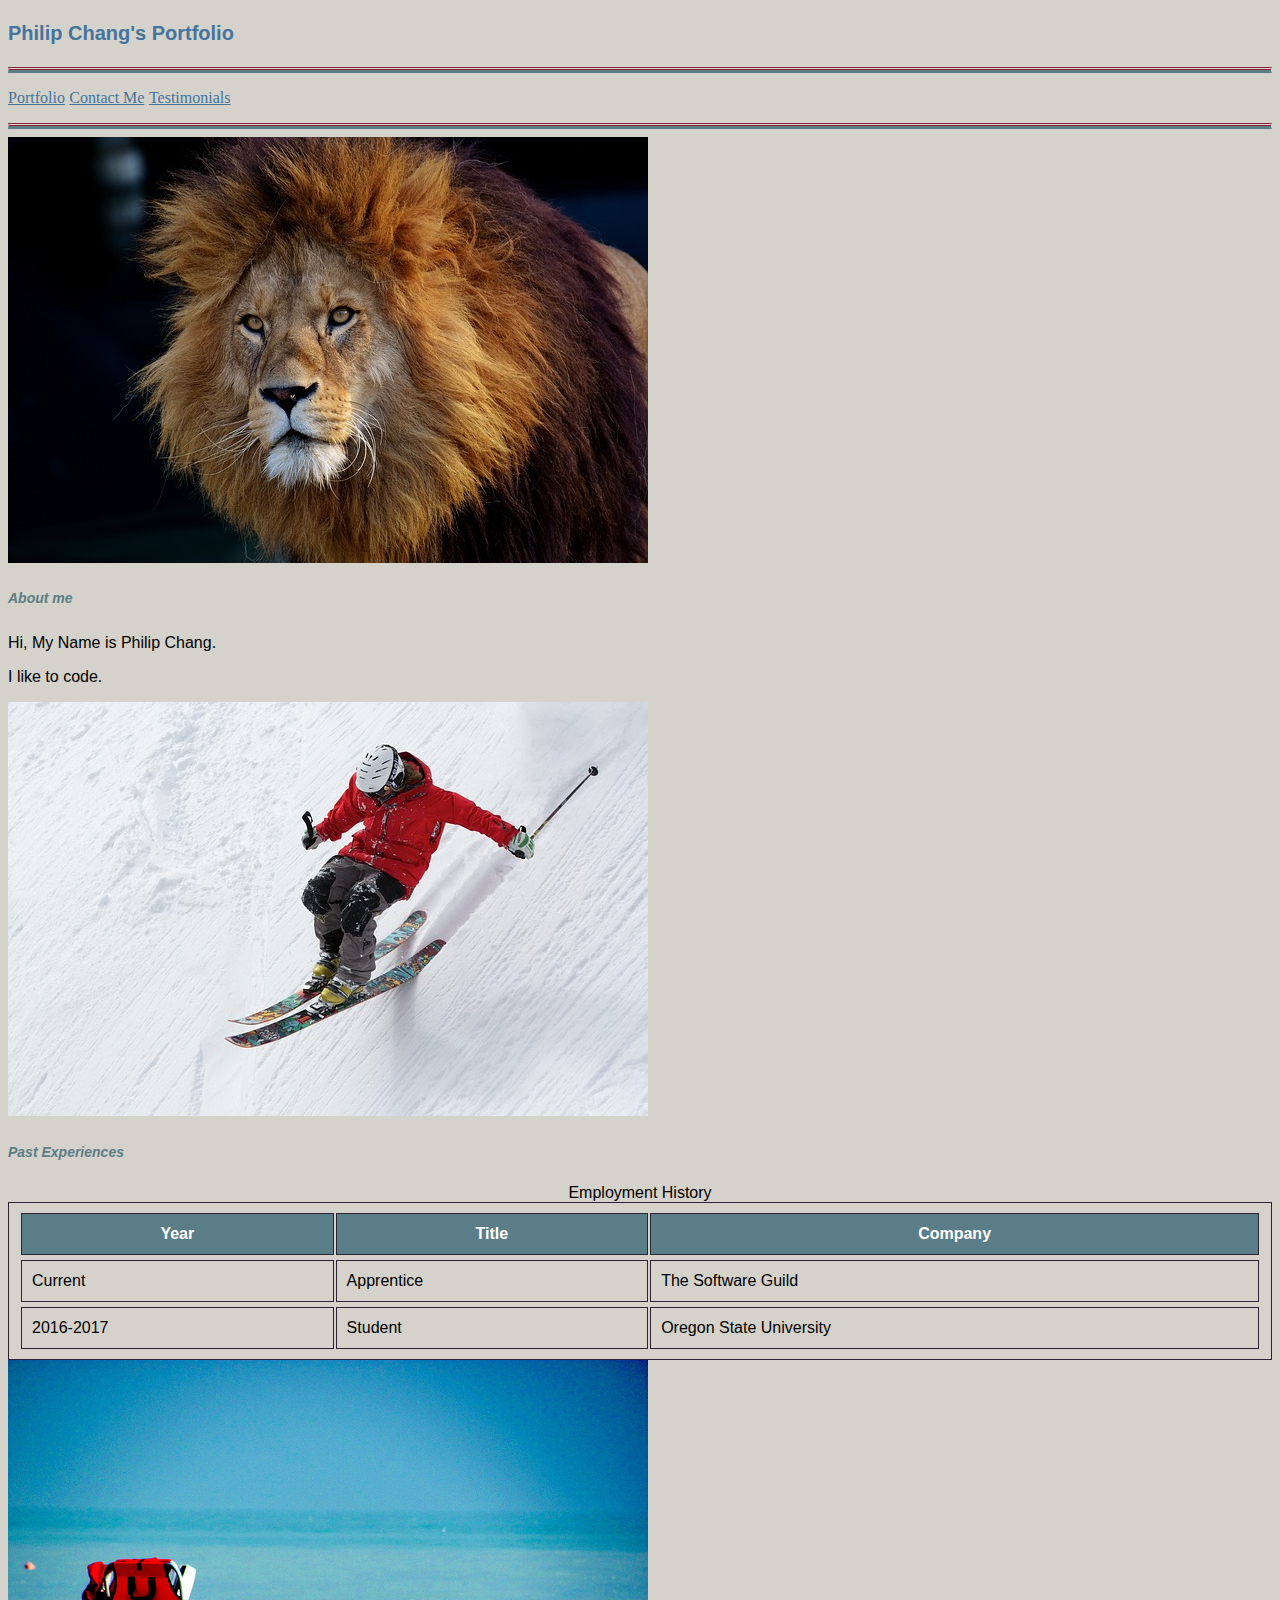
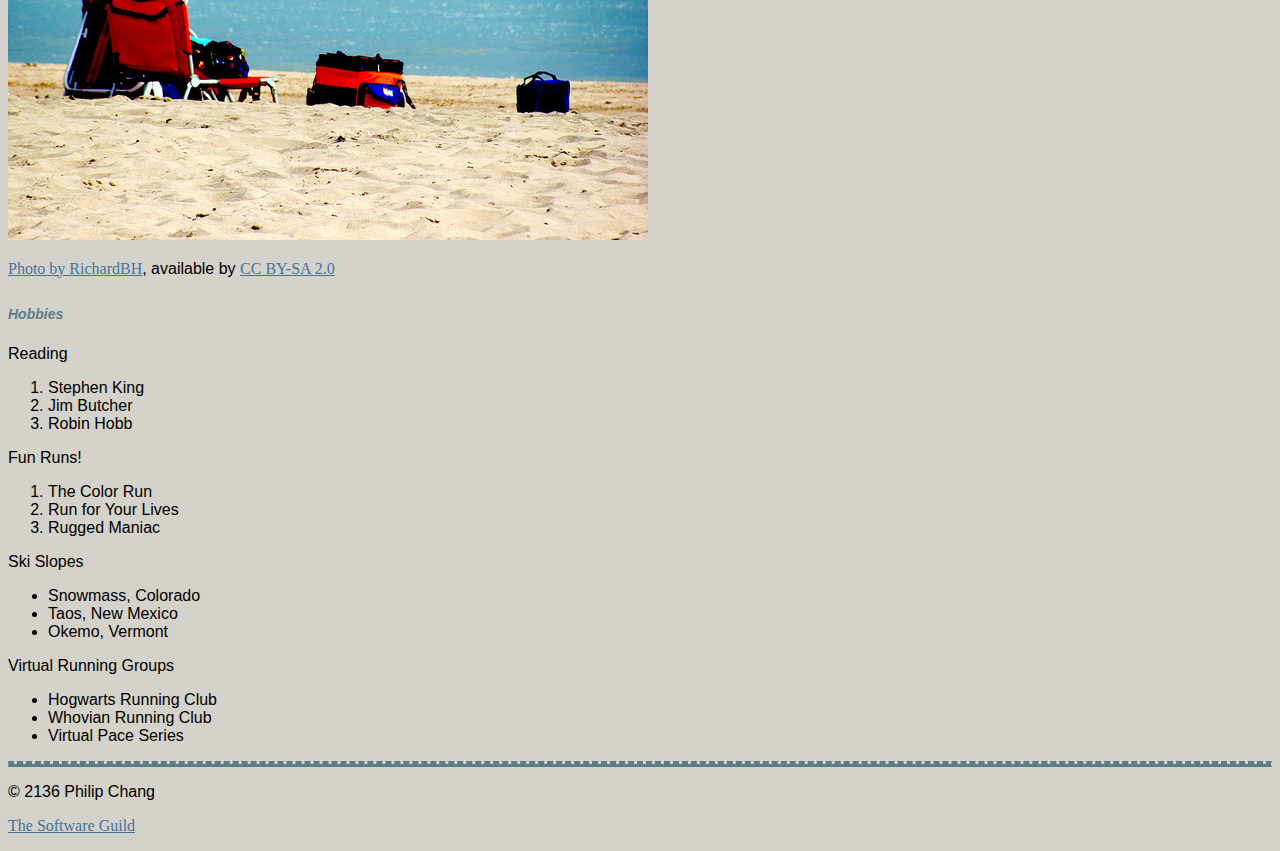
<file: webDev/portfolio/index.html>
<!DOCTYPE html>
<html>

<head>
  <title>Philip Chang's Portfolio</title>
  <link href="style.css" rel="stylesheet" type="text/css">
  <style>
  table, th, td {
			border: 1px solid #292533;
			padding: 5px 10px 5px 10px;
			border-spacing: 2px 5px;
    }

  table {
    width: 100%;
  }

  td, th {
    height: 30px;
  }

  th {
    background-color: #5b7d87;
    color: white;
  }

  tr:nth-child(odd) {
    background-color: #d5d2cb;
  }
  </style>
</head>

<body>
  <div id="title">
    <h1>Philip Chang's Portfolio</h1>
  </div>
  <div id="navigation">
     <hr style="border-top: 3px double #8c2238;" />
     <p><a href="portfolio.html" target="_blank">Portfolio</a>
        <a href="contactMe.html" target="_blank">Contact Me</a>
        <a href="testimonials.html" target="_blank">Testimonials</a></p>
     <hr style="border-top: 3px double #8c2238;" />
  </div>
  <div id="main">
    <div id="aboutMe">
      <div class="image"><img src="images/lion.jpg" alt="Photograph of a male lion"></div>
      <div class="content">
        <h2><em>About me</em></h2>
        <p>Hi, My Name is Philip Chang.</p>
        <p>I like to code.</p>
      </div>
      <div id="experiences">
        <div class="image"><img src="images/freerider.jpg" alt="Photo of a skier on a snowy slope." /></div>
        <div class="content">
          <h2><em>Past Experiences</em></h2>
          <table>
            <caption>Employment History</caption>
            <tr>
              <th>Year</th>
              <th>Title</th>
              <th>Company</th>
            </tr>
            <tr>
              <td>Current</td>
              <td>Apprentice</td>
              <td>The Software Guild</td>
            </tr>
            <tr>
              <td>2016-2017</td>
              <td>Student</td>
              <td>Oregon State University</td>
            </tr>
          </table </div>
          <div id="hobbies">
            <div class="image"><img src="images/beach.jpg" alt="Photo of a grouping of chairs and coolers on a sandy beach near an ocean.">
              <p><a href="https://flic.kr/p/aiGiQi" target="_blank">Photo by RichardBH</a>, available by
                <a href="https://creativecommons.org/licenses/by/2.0/">CC BY-SA 2.0</a></p>
            </div>
            <div class="content">
              <h2><em>Hobbies</em></h2>
              <li>Reading</li>
              <ol>
                <li>Stephen King</li>
                <li>Jim Butcher</li>
                <li>Robin Hobb</li>
              </ol>
              <li>Fun Runs!</li>
              <ol>
                <li>The Color Run</li>
                <li>Run for Your Lives</li>
                <li>Rugged Maniac</li>
              </ol>
              <li>Ski Slopes</li>
              <ul>
                <li>Snowmass, Colorado</li>
                <li>Taos, New Mexico</li>
                <li>Okemo, Vermont</li>
              </ul>
              <li>Virtual Running Groups</li>
              <ul>
                <li>Hogwarts Running Club</li>
                <li>Whovian Running Club</li>
                <li>Virtual Pace Series</li>
              </ul>
            </div>
          </div>
          <div id="footer">
            <hr />
            <footer>
              <p>&copy; 2136 Philip Chang</p>
              <p><a href="https://www.thesoftwareguild.com" target="_blank">The Software Guild</a></p>
            </footer>
          </div>
</body>

</html>
</file>
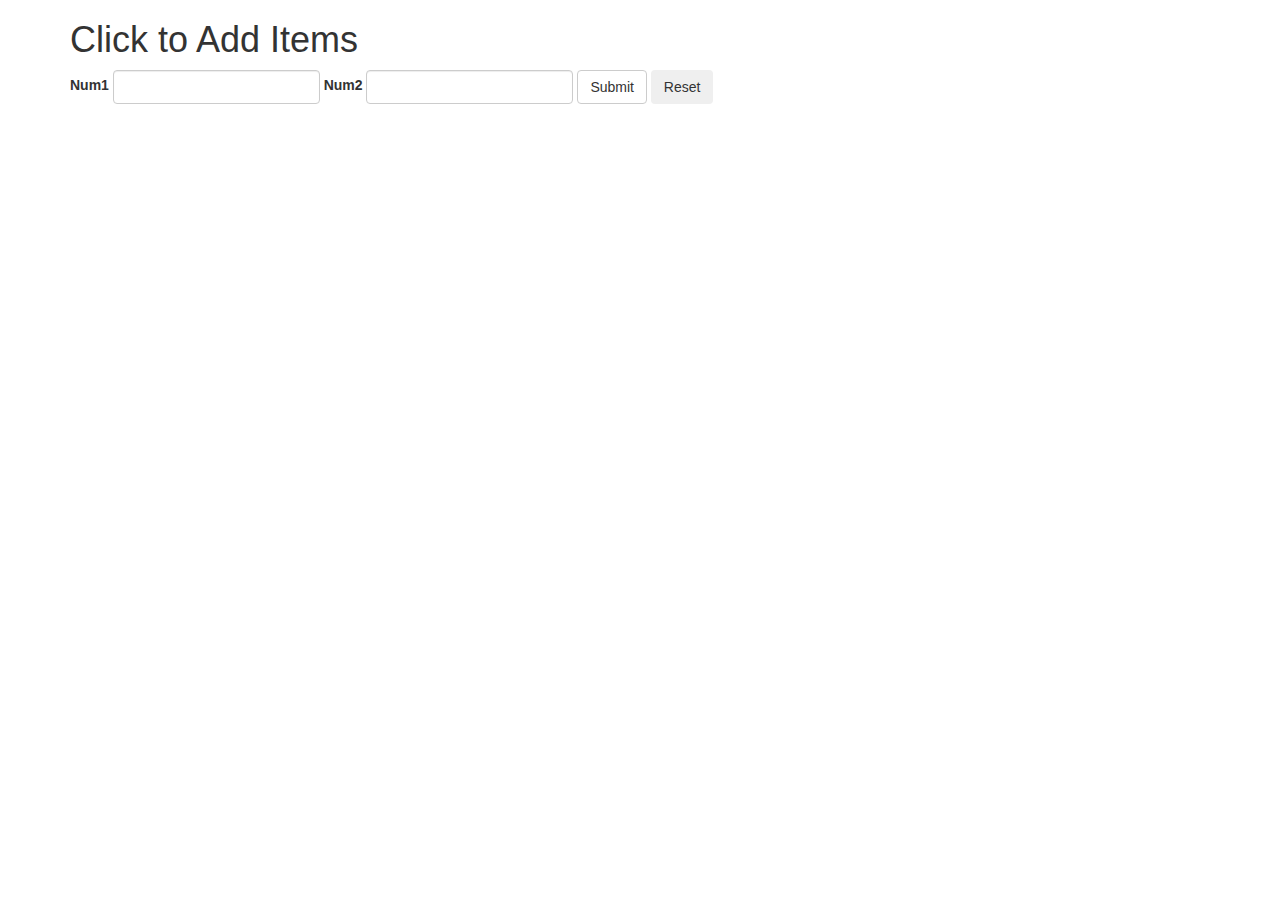
<file: webDev/clickToAddItems.html>
<!DOCTYPE html>
<html>
<head>
    <script type="text/JavaScript" src="clickToAddItems.js"></script>
    <link href="https://maxcdn.bootstrapcdn.com/bootstrap/3.3.7/css/bootstrap.min.css"
        rel="stylesheet" type="text/css" />
</head>
<body>
<div class="container">
    <h1>Click to Add Items</h1>
    <form name="numberFun" onsubmit="return validateItems();"
          onreset="resetForm();" class="form-inline">
            <div class="form-group">
                <label for="num1">Num1</label>
                <input type="number" class="form-control" id="num1">
            </div>
            <div class="form-group">
                <label for="num2">Num2</label>
                <input type="number" class="form-control" id="num2">
            </div>
            <button type="submit" id="submitButton" class="btn btn-default">Submit</button>
            <button type="reset" id="resetButton" class="btn">Reset</button>
    </form>
    <table id="results" class="table table-striped" style="display:none;">
        <thead>
            <tr>
                <th>Operation</th>
                <th>Result</th>
            </tr>
        </thead>
        <tbody>
            <tr>
                <td>Addition (+)</td>
                <td><span id="addResult"></span></td>
            </tr>
            <tr>
                <td>Subtraction (-)</td>
                <td><span id="subtractResult"></span></td>
            </tr>
            <tr>
                <td>Multiplication (*)</td>
                <td><span id="multiplyResult"></span></td>
            </tr>
            <tr>
                <td>Division (/)</td>
                <td><span id="divideResult"></span></td>
            </tr>
        </tbody>
    </table>
</div>
</body>
</html>
</file>
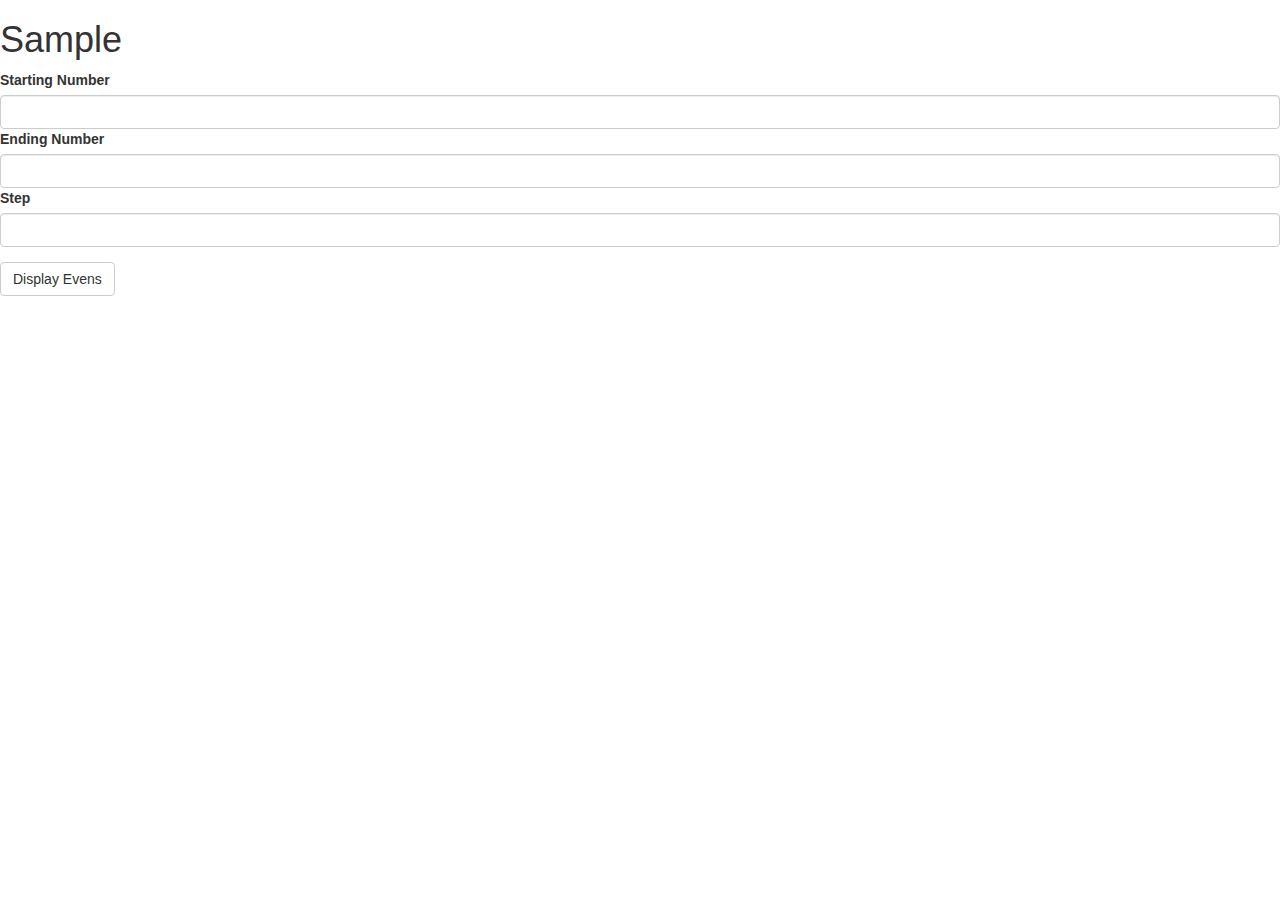
<file: webDev/displayEvens.html>
<!DOCTYPE html>
<html>

<head>
  <script type="text/javascript" src="displayEvens.js"></script>
  <!-- Latest compiled and minified CSS -->
  <link rel="stylesheet" href="https://maxcdn.bootstrapcdn.com/bootstrap/3.3.7/css/bootstrap.min.css" integrity="sha384-BVYiiSIFeK1dGmJRAkycuHAHRg32OmUcww7on3RYdg4Va+PmSTsz/K68vbdEjh4u" crossorigin="anonymous">
</head>

<body>
  <div class="form">
    <h1>Sample</h1>
    <form name = "even" onsubmit="return display()">
      <div class="form-group">
        <label for="start">Starting Number</label>
        <input type="number" class="form-control" id="startnum">
        <label for="end">Ending Number</label>
        <input type="number" class="form-control" id="endnum">

        <label for="step">Step</label>
        <input type="number" class="form-control" id="stepnum">
      </div>
      <button type="submit" id="submit" class="btn btn-default">Display Evens</button>
    </form>
    <p id = "stuff"></p>
    <p id="result"></p>
  </div>
</body>

</html>
</file>
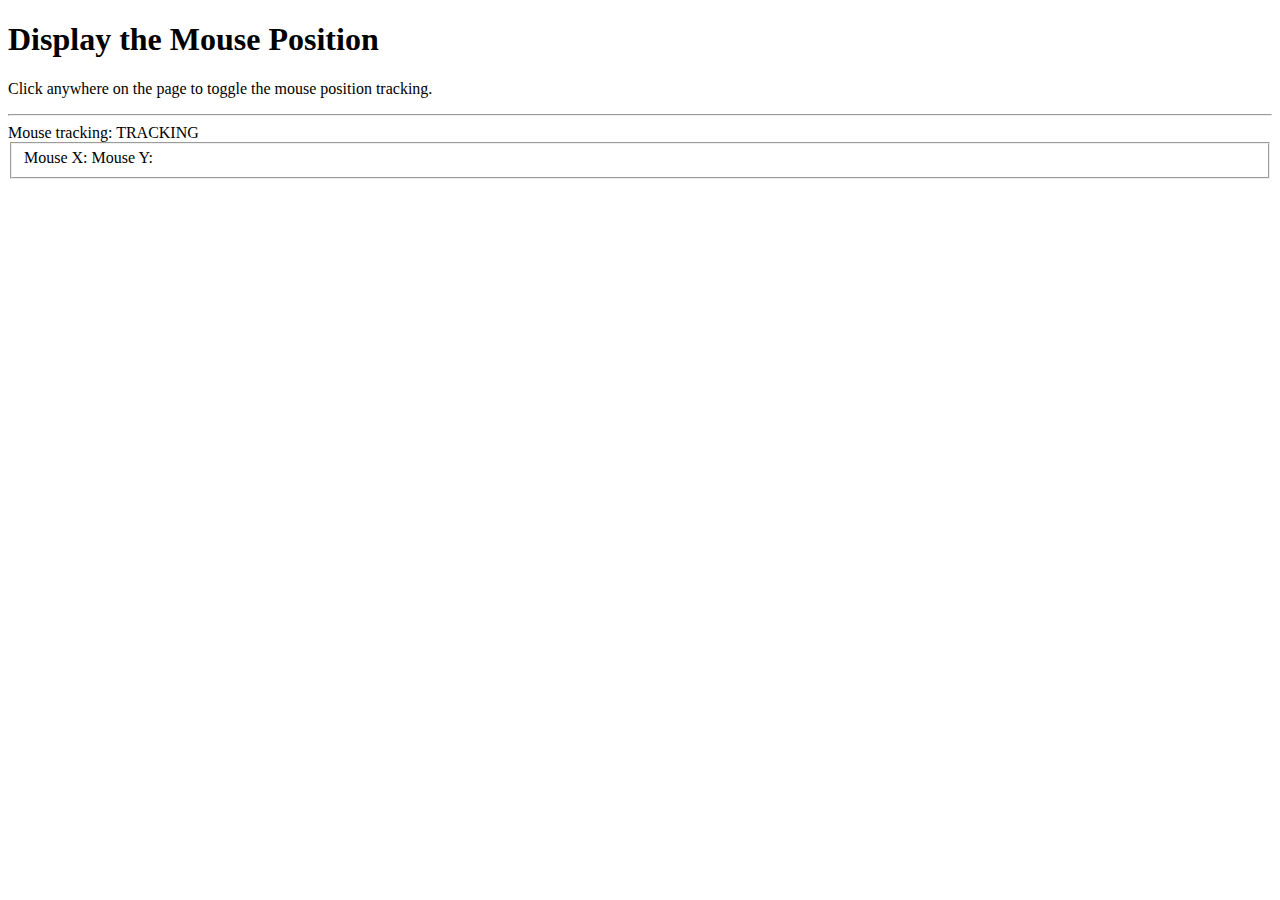
<file: webDev/displayMousePosition.html>
<!DOCTYPE html>
<html>
<head>
    <script type="text/javascript" src="displayMousePosition.js">
    </script>
</head>
<body onload="toggleTracking()" onclick="toggleTracking()" onmousemove="updateMousePosition();">
    <h1>Display the Mouse Position</h1>
    <p>Click anywhere on the page to toggle the
         mouse position tracking.</p>
    <hr />
    <div>
        Mouse tracking: <span id="trackingStatus">NOT TRACKING</span>
    </div>
    <fieldset>
        <label>Mouse X:</label><label id="mousePositionX"></label>
        <label>Mouse Y:</label><label id="mousePositionY"></label>
    </fieldset>
</body>
</html>
</file>
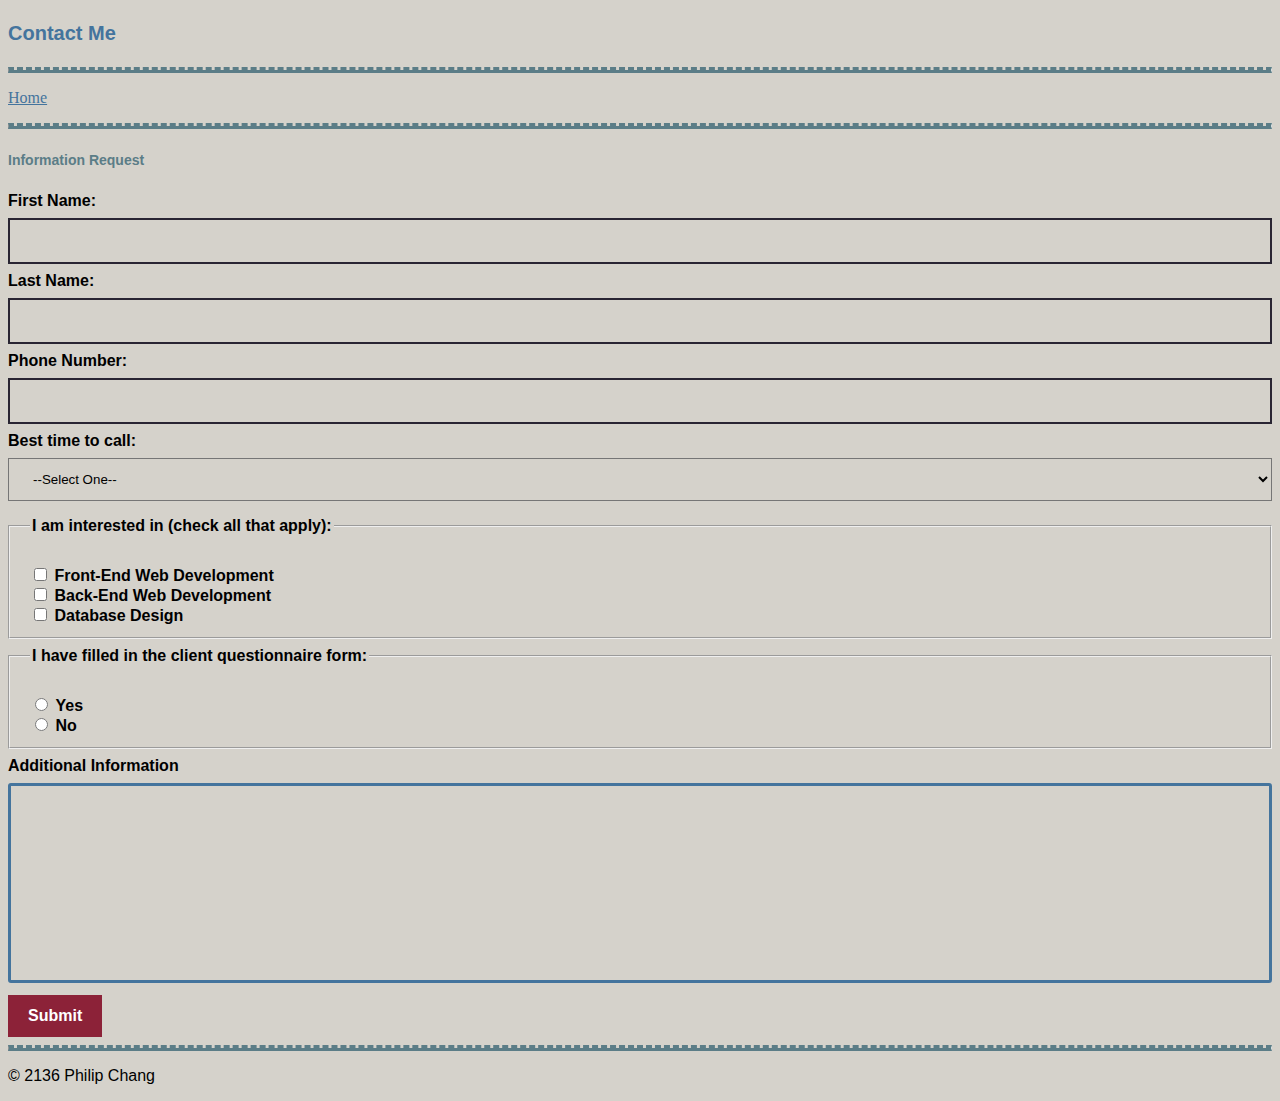
<file: webDev/portfolio/contactMe.html>
<!DOCTYPE html>
<html>

<head>
  <title>Contact Me</title>
  <link href="style.css" rel="stylesheet" type="text/css">
</head>

<body>
  <h1>Contact Me</h1>
  <hr />
  <p><a href="index.html">Home</a></p>
  <hr />
  <h2>Information Request</h2>
  <form action="submit.html" method="POST">
    <label for="firstName">First Name:</label>
    <br />
    <input type="text" id="firstName" name="firstName">
    <br />
    <label for="lastName">Last Name:</label
      ><br />
    <input type="text" id="lastName" name="lastName"
    ><br />
    <label for="phone">Phone Number:</label>
    <br />
    <input type="text" id="phone" name="phone"><br />
    <label for="contact">Best time to call:</label>
    <br />
    <select id="contact" name="contact">
				<option value="default" selected>--Select One--</option>
				<option value="morning">Morning (8AM to 12PM Eastern</option>
				<option value="afternoon">Afternoon (12PM to 5PM Eastern</option>
				<option value="evening">Evening (5PM to 8PM Eastern)</option>
			</select>
    <fieldset>
      <legend>I am interested in (check all that apply):</legend>
      <br />
      <input type="checkbox" id="frontEnd" name="interest" value="frontEnd">
      <label for="frontEnd">Front-End Web Development</label>
      <br />
      <input type="checkbox" id="BackEnd" name="interest" value="backEnd">
      <label for="backEnd">Back-End Web Development</label>
      <br />
      <input type="checkbox" id="database" name="interest" value="database">
      <label for="database">Database Design</label>
      <br />
    </fieldset>
    <fieldset>
      <legend>I have filled in the client questionnaire form:</legend>
      <br />
      <input type="radio" id="choice1" name="questionnaire" value="yes">
      <label for="choice1">Yes</label>
      <br />
      <input type="radio" id="choice2" name="questionnaire" value="no">
      <label for="choice2">No</label>
      <br />
    </fieldset>
    <label for="info">Additional Information</label>
    <br />
    <textarea id="info"></textarea
      ><br />
    <input type="submit" name="submit" value="Submit">

  </form>
  <hr />
  <p>&copy; 2136 Philip Chang</p>
</body>


</html>
</file>
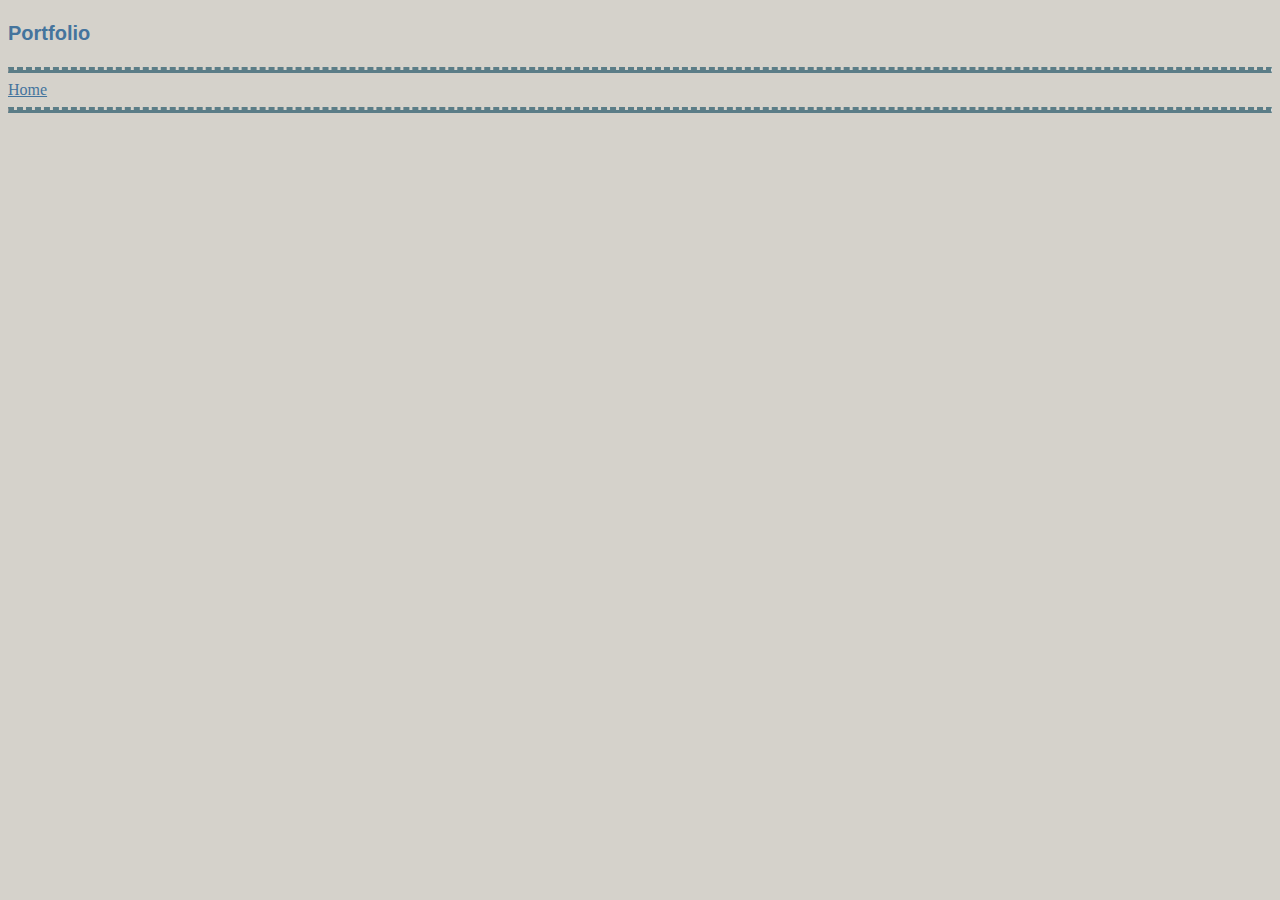
<file: webDev/portfolio/portfolio.html>
<!DOCTYPE html>
<html>
<head>
<title>Portfolio</title>
<link href="style.css" rel="stylesheet" type="text/css">
</head>
<body>
  <div>
    <h1>Portfolio</h1>
  </div>
  <div>
    <hr />
    <a href = "index.html" target = "_self"> Home </a>
    <hr />
  </div>
</body>
</html>
</file>
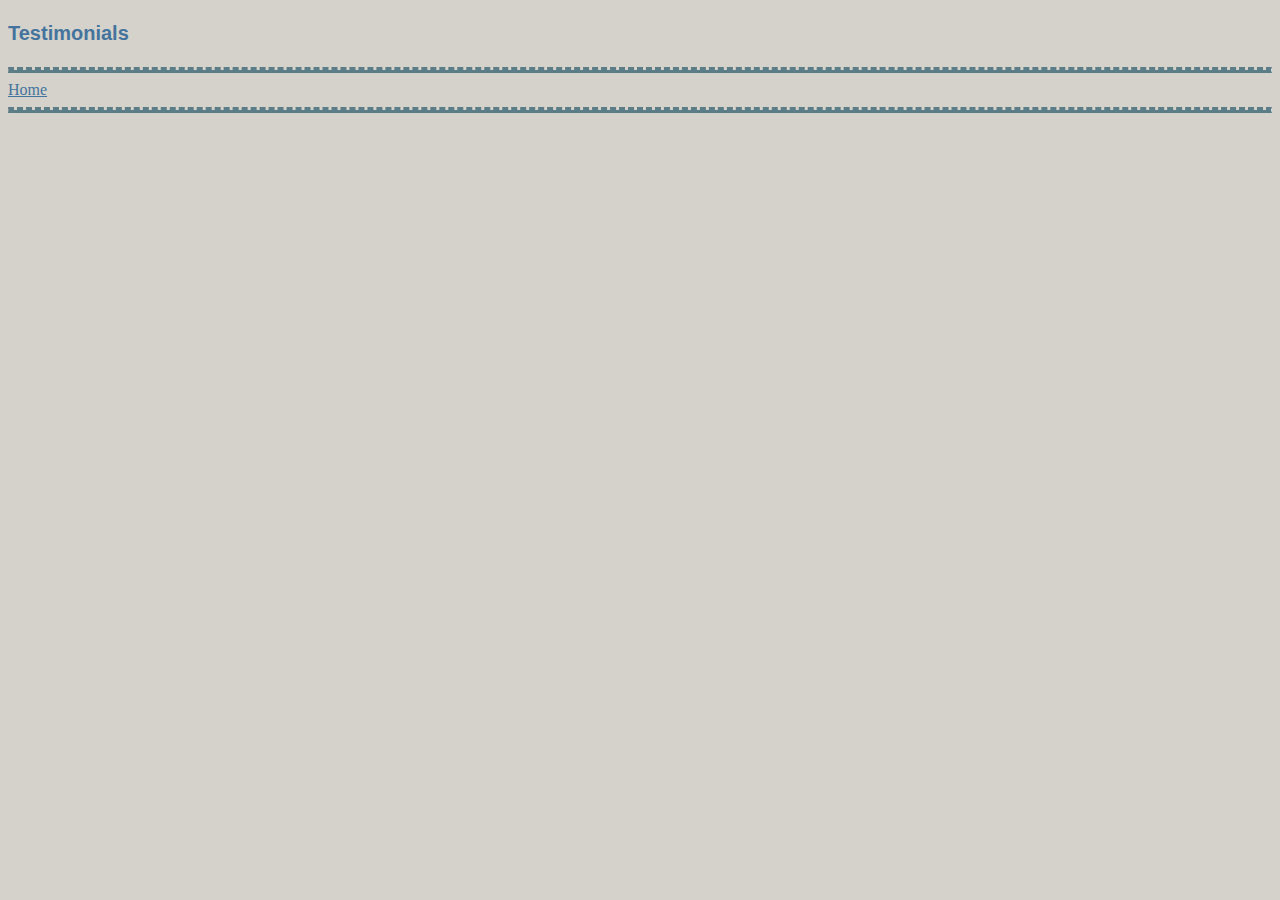
<file: webDev/portfolio/testimonials.html>
<!DOCTYPE html>
<html>
<head>
<title>Testimonials</title>
<link href="style.css" rel="stylesheet" type="text/css">
</head>
<body>
  <div>
    <h1>Testimonials</h1>
  </div>
  <div>
    <hr />
    <a href = "index.html" target = "_self"> Home </a>
    <hr />
  </div>
</body>
</html>
</file>
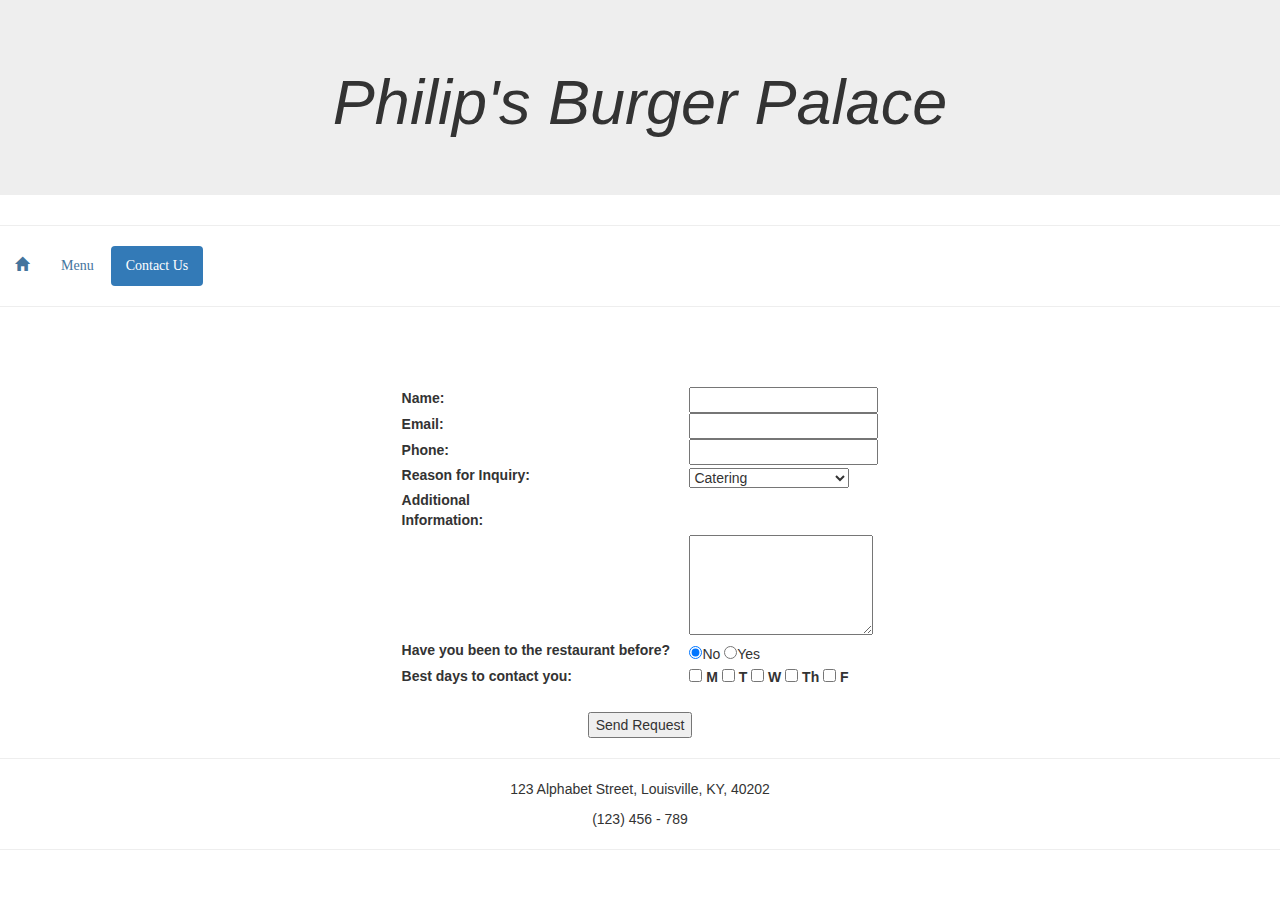
<file: webDev/restaurant/contact.html>
<!DOCTYPE html>
<html>
<head><title>Philip's Burger Palace</title></head>
<link href="restaurantStyles.css" rel="stylesheet" type="text/css">
<link href="https://maxcdn.bootstrapcdn.com/bootstrap/3.3.7/css/bootstrap.min.css"
    rel="stylesheet" type="text/css" />
</html>
<body>
  <div id = "name" align = "center">
    <div class="jumbotron">
    <h1>Philip's Burger Palace</h1>
  </div>
  </div>

 <div id = "navigation">
   <hr />
   <ul class="nav nav-pills">
 <li><a href="home.html"><span class="glyphicon glyphicon-home"></span></a></li>
 <li><a href="menu.html">Menu</a></li>
 <li class="active"><a href="contact.html">Contact Us</a></li>
</ul>

   <hr />
 </div>

<div class = "form" align = "center">
<form action = "submit.html" method = "POST" id = "submission">
<table style = "border-spacing: 10px">

  <div id = "name-email-phone">

    <tr>
    <td><label class = "titles">Name:</label></td><td> <input type = "text" name = "name" size = "20"></td></p>
  </tr>
  <tr>
    <td><label class = "titles">Email:</label></td><td> <input type = "text" name = "email" size = "20" ></td></p>
  </tr>
  <tr>
    <td><label class = "titles">Phone:</label></td><td> <input type = "text" name = "phone" size = "20"></td></p>
  </tr>

  </div>

  <div id = "reason" align = "center">
    <tr>
      <td><label class = "titles">Reason for Inquiry:<label></td>

<td>
    <select style = "width: 160px">
       <option value="catering">Catering</option>
        <option value="private">Private Party</option>
        <option value="feedback">Feedback</option>
        <option value="other">Other</option>
    </select>
</td>
  </div>

<br />

<div id = "add" align = "center" >
  <tr><td>
<label for = "add" style = "width: 50px; white-space: no-wrap;" class = "titles"> Additional Information:</label></td>
</tr>

<tr>
<td></td>
<td><textarea name = "add" size = "20" style = "height: 100px" ></textarea></td>
</tr>

</div>

<br />

<div id = "radiob" align = "center">
  <tr>

  <td><label class = "titles"> Have you been to the restaurant before?&nbsp;&nbsp;&nbsp;&nbsp;&nbsp;</label>  </td>
  <td>
  <input type="radio" name="choice" value="no" checked/>No
  <input type="radio" name="choice" value="yes"/>Yes
</td>
</tr>
</div>

<br / >

<div id = "checkb" align = "center">
  <tr>
  <td><label class = "titles">Best days to contact you:</label></td>
  <td>
  <input type="checkbox" id = "monday" name="monday" value="monday"/>
  <label for="monday">M</label>

  <input type="checkbox" id = "tuesday"name="tueday" value="tuesday"/>
  <label for="tuesday">T</label>

  <input type="checkbox" id = "wednesday"name="wednesday" value="wednesday"/>
  <label for="wednesday">W</label>

  <input type="checkbox" id = "thursday"name="thurday" value="thursday"/>
  <label for="thursday">Th</label>

  <input type="checkbox" id = "friday"name="friday" value="friday"/>
  <label for="friday">F</label>
</td>

</tr>
</div>
</table>
<br />

</form>
</div>

<p align = "center">
<input type="submit" name="subreq" value="Send Request">
</p>

<hr />
<footer>
<p align = "center">123 Alphabet Street, Louisville, KY, 40202</p>
<p align = "center">(123) 456 - 789 </p>
</footer>
<hr />

</body>
</html>
</file>
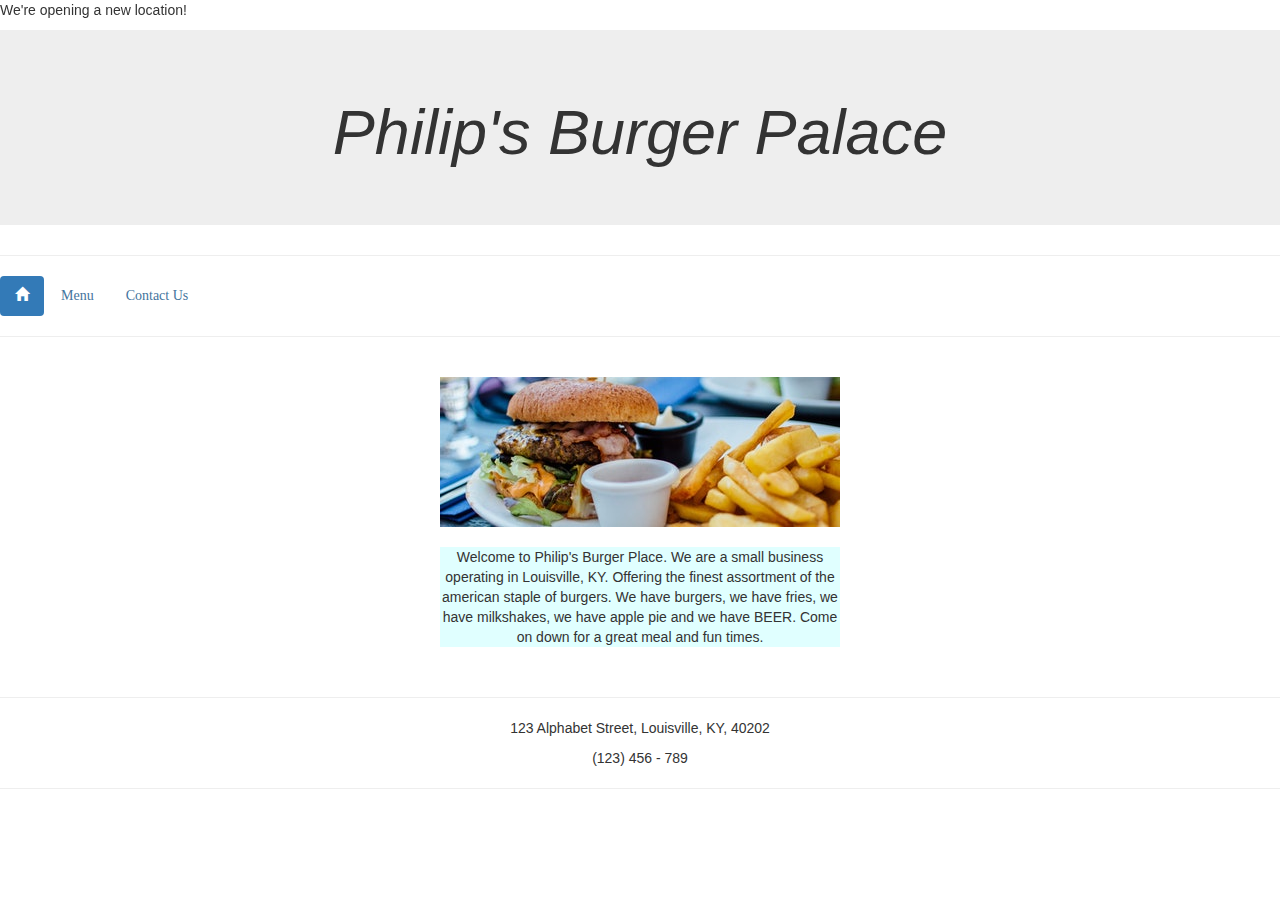
<file: webDev/restaurant/home.html>
<!DOCTYPE html>
<html>

<head>
  <title>Philip's Burger Palace</title>
  <link href="restaurantStyles.css" rel="stylesheet" type="text/css">
  <link href="https://maxcdn.bootstrapcdn.com/bootstrap/3.3.7/css/bootstrap.min.css"
      rel="stylesheet" type="text/css" />
      <script src="https://ajax.googleapis.com/ajax/libs/jquery/1.11.1/jquery.min.js"></script>
<script src="https://maxcdn.bootstrapcdn.com/bootstrap/3.3.5/js/bootstrap.min.js"></script>

<script type="text/javascript">
  $(document).ready(function() {
    $('.carousel').carousel({
      interval: 2400
    })
  });
</script>
</head>

</html>

<body>
  <div id="myCarousel" class="carousel slide" data-ride="carousel">
    <!-- Indicators -->
    <ol class="carousel-indicators">
      <li data-target="#myCarousel" data-slide-to="0" class="active"></li>
      <li data-target="#myCarousel" data-slide-to="1"></li>
      <li data-target="#myCarousel" data-slide-to="2"></li>
    </ol>

    <!-- Wrapper for slides -->
    <div class="carousel-inner">
      <div class="item active">
      <p>  We're opening a new location!</p>
      </div>

      <div class="item">
        <p>We're rolling out our seasonal menu, with special options for this season.</p>
      </div>

      <div class="item">
      <p>The Drink of the Month is SG Special Brew.</p>
      </div>
    </div>

  </div>

  <div id="name" align="center">
    <div class="jumbotron">
    <h1>Philip's Burger Palace</h1>
  </div>
  </div>



  <div id="navigation">
    <hr />
    <ul class="nav nav-pills">
  <li class="active"><a href="home.html"><span class="glyphicon glyphicon-home"></span></a></li>
  <li><a href="menu.html">Menu</a></li>
  <li><a href="contact.html">Contact Us</a></li>
</ul>

    <hr />
  </div>
  <br />
  <div class="image" align="center"><img src="images/burger.jpeg" alt="Photo of a burger." height="150" width="400" /></div>
  </div>
  <br />
  <div class="content" align="center" style="width: 400px;margin: 0 auto">
    <p>Welcome to Philip's Burger Place. We are a small business operating in Louisville, KY. Offering the finest assortment of the american staple of burgers. We have burgers, we have fries, we have milkshakes, we have apple pie and we have BEER. Come on
      down for a great meal and fun times.</p>
  </div>
  <br />

  <hr />
  <footer>
    <p align="center">123 Alphabet Street, Louisville, KY, 40202</p>
    <p align="center">(123) 456 - 789 </p>
  </footer>
  <hr />


<div>

</div>
</body>
</file>
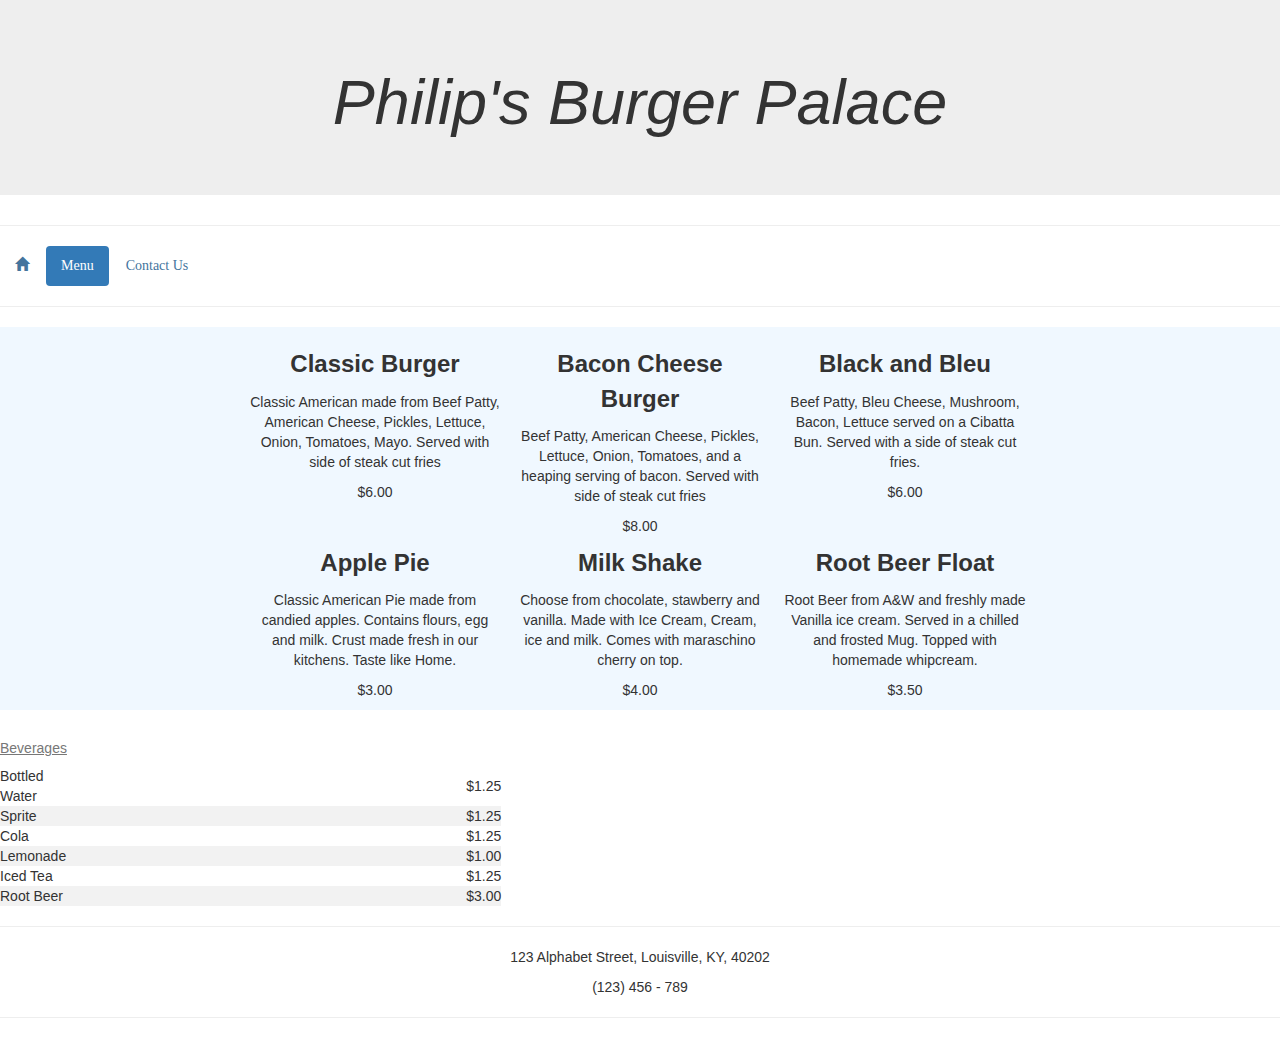
<file: webDev/restaurant/menu.html>
<!DOCTYPE html>
<html>
<head><title>Philip's Burger Palace</title></head>
<link href="restaurantStyles.css" rel="stylesheet" type="text/css">
<link href="https://maxcdn.bootstrapcdn.com/bootstrap/3.3.7/css/bootstrap.min.css"
    rel="stylesheet" type="text/css" />
</html>
<body>
  <div id = "name" align = "center">
    <div class="jumbotron">
    <h1>Philip's Burger Palace</h1>
  </div>
  </div>

 <div id = "navigation">
   <hr />
   <ul class="nav nav-pills">
 <li><a href="home.html"><span class="glyphicon glyphicon-home"></span></a></li>
 <li class="active"><a href="menu.html">Menu</a></li>
 <li><a href="contact.html">Contact Us</a></li>
</ul>

   <hr />
 </div>
<div class="menu" style = "text-align: center">
<br / >
<div class = "items">
  <div class =  "containers">
<div id = "one">
  <p><b>Classic Burger</b><p>Classic American made from Beef Patty, American Cheese, Pickles, Lettuce, Onion, Tomatoes, Mayo. Served with side of steak cut fries</p><p>$6.00</p></p>
</div>

<div id = "two">
  <p><b>Bacon Cheese Burger</b><p>Beef Patty, American Cheese, Pickles, Lettuce, Onion, Tomatoes, and a heaping serving of bacon. Served with side of steak cut fries</p><p>$8.00</p></p>
</div>

<div id = "three">
  <p><b>Black and Bleu</b><p>Beef Patty, Bleu Cheese, Mushroom, Bacon, Lettuce served on a Cibatta Bun. Served with a side of steak cut fries.</p><p>$6.00</p></p>
</div>

<br />
<div id = "four">
  <p><b>Apple Pie</b><p>Classic American Pie made from candied apples. Contains flours, egg and milk. Crust made fresh in our kitchens. Taste like Home.</p><p>$3.00</p></p>
</div>

<div id = "five">
  <p><b>Milk Shake</b><p>Choose from chocolate, stawberry and vanilla. Made with Ice Cream, Cream, ice and milk. Comes with maraschino cherry on top. </p><p>$4.00</p></p>
</div>

<div id = "six">
  <p><b>Root Beer Float</b><p>Root Beer from A&W and freshly made Vanilla ice cream. Served in a chilled and frosted Mug. Topped with homemade whipcream.</p><p>$3.50</p></p>
</div>

</div>

</div>
</div>
<br />
<table class = "beverage">
<caption>Beverages</caption>
<tr><td class = "bname">Bottled Water</td><td class = "price">$1.25</td></tr>
<tr><td class = "bname">Sprite</td><td class = "price">$1.25</td></tr>
<tr><td class = "bname">Cola</td><td class = "price">$1.25</td></tr>
<tr><td class = "bname">Lemonade</td><td class = "price">$1.00</td></tr>
<tr><td class = "bname">Iced Tea</td><td class = "price">$1.25</td></tr>
<tr><td class = "bname">Root Beer</td><td class = "price">$3.00</td></tr>
</table>
<hr />
<footer>
<p align = "center">123 Alphabet Street, Louisville, KY, 40202</p>
<p align = "center">(123) 456 - 789 </p>
</footer>
<hr />

</body>
</html>
</file>
<file: webDev/portfolio/style.css>
body {
	font-family: Arial, Helvetica, sans-serif;
	background-color: #d5d2cb;
}

h1 {
	font-size: 20px;
	line-height: 40px;
	color: #44749d;
}

h2 {
	font-size: 14px;
	line-height: 40px;
	color: #5b7d87;

}

hr {
	border-top: 3px dashed #5b7d87;
	border-bottom: 3px solid #5b7d87;
}

a {
     font-family: serif;
     text-decoration: underline;
     font-weight: none;
}

a:link {
      color: #44749d;
}

a:hover {
     color: #8c2238;
}

a:active {
     color: #8c22328;
}

input[type=text] {
	background-color: 		#d5d2cb;
	border:		2px	solid	#292533;
	width:		100%;
	padding:	12px	20px;
	margin:		8px 0;
	box-sizing:	border-box;

}

fieldset {
	background-color: #d5d2cb;
	width: 100%;
	padding: 12px 20px;
	margin: 8px 0;
	box-sizing:	border-box;

}

input, label {
	font-size: 16px;
	font-family: Arial, Helvetica, serif;
	font-weight: bold;
}

legend {
	font-size: 16px;
	font-family:	Arial, Helvetica, serif;
	font-weight: bold;
}

select {
	background-color:	#d5d2cb;
	width:	100%;
	padding:	12px 20px;
	margin:	8px 0;
	box-sizing:	border-box;
}

textarea {
	width: 100%;
	height: 200px;
	padding: 12px 20px;
	margin: 8px 0;
	box-sizing: border-box;
	border: 3px solid #44749d;
	border-radius: 3px;
	background-color: #d5d2cb;
	resize: none;
}

input, submit{
	background-color: #8c2238;
	border: none;
	color: white;
	padding: 12px 20px;
	text-align: center;
	text-decoration: none;
	display: inline-block;
	font-size: 16px;
}
</file>
<file: webDev/restaurant/restaurantStyles.css>
a {
     font-family: serif;
     font-weight: none;
}
a:visited{
color:MediumPurple;
}
a:link {
      color: #44749d;
}

a:hover {
     font-weight:bold;
}

a:active {
     text-decoration: none;
}
.beverage caption{
  text-decoration:underline;

}
.bname {
  align-items: left;
  width: 100px;
  padding-right: 200px;
}
.price {
  align-items: right;
  width: 100px;
  padding-left: 200px;
}
.beverage tr:nth-child(even) {background-color: #f2f2f2;}
.beverage tr:nth-child(odd) {background-color: #FFFFFF;}
body{
   font-family: Helvetica,Arial, sans-serif;
   background-color: #d5d2cb;
}
head{
  font-weight: bold;
}
title{
  font-family: Impact;
  font-weight: bold;
}
h1{
  font-family: Impact;
  font-weight: bold;
  font-style: oblique;

}
.menu{
  background-color: AliceBlue;
}
.items b{
  font-size: x-large;
}
.content{
  background-color: LightCyan;
}
#one {
  width: 250px;
  display: inline-block;
  margin-left: 250px;
  float: left;
  align-content: center;

}
.titles{

  font-weight:bold;
}
#two {
  width: 250px;
  display: inline-block;
  align-content: center
}

#three {
  width: 250px;
  display: inline-block;
  margin-right: 250px;
  float: right;

}

#four {
  width: 250px;
  display: inline-block;
  margin-left: 250px;
  float: left;
  align-content: center
}

#five {
  width: 250px;
  display: inline-block;
  align-content: center
  color: Maroon;
}

#six {
  width: 250px;
  display: inline-block;
  margin-right: 250px;
  float: right;
  align-content: center
  color: Navy;
}
</file>
